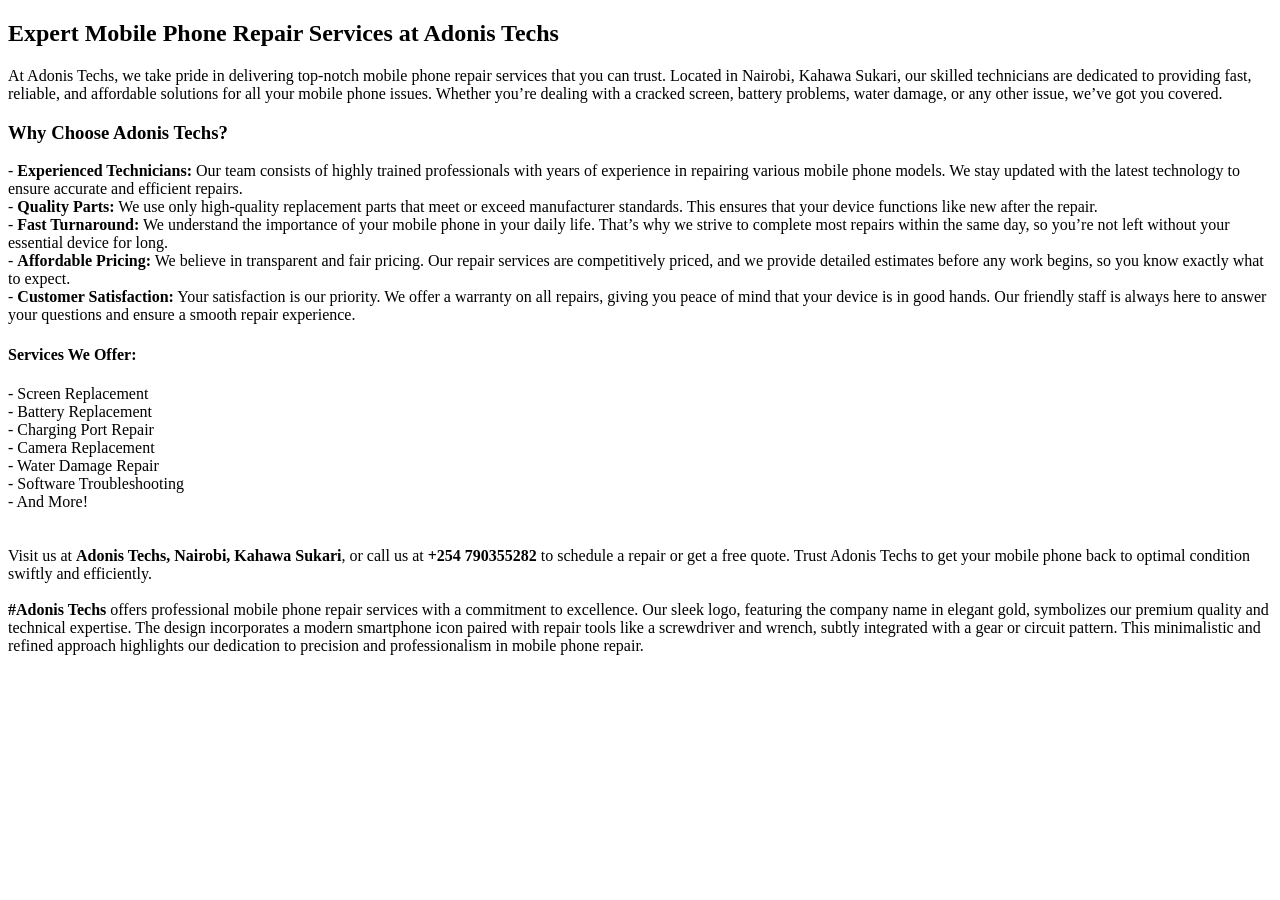
<file: Adonis-html/description.html>
<!DOCTYPE html>
<html lang="en">
<head>
    <meta charset="UTF-8">
    <meta name="viewport" content="width=device-width, initial-scale=1.0">
    <title>Adout Us</title>
    <link rel="icon" type="image/x-icon" href="./images/favicon.ico" />
</head>
<body>
  <p>
<h2>Expert Mobile Phone Repair Services at Adonis Techs</h2>

At Adonis Techs, we take pride in delivering top-notch mobile phone repair services that you can trust. Located in Nairobi, Kahawa Sukari, our skilled technicians are dedicated to providing fast, reliable, and affordable solutions for all your mobile phone issues. Whether you’re dealing with a cracked screen, battery problems, water damage, or any other issue, we’ve got you covered.<br>

<h3>Why Choose Adonis Techs?</h3>

- <b>Experienced Technicians:</b> Our team consists of highly trained professionals with years of experience in repairing various mobile phone models. We stay updated with the latest technology to ensure accurate and efficient repairs.<br>

- <b>Quality Parts:</b> We use only high-quality replacement parts that meet or exceed manufacturer standards. This ensures that your device functions like new after the repair.<br>

- <b>Fast Turnaround:</b> We understand the importance of your mobile phone in your daily life. That’s why we strive to complete most repairs within the same day, so you’re not left without your essential device for long.<br>

- <b>Affordable Pricing:</b> We believe in transparent and fair pricing. Our repair services are competitively priced, and we provide detailed estimates before any work begins, so you know exactly what to expect.<br>

- <b>Customer Satisfaction:</b> Your satisfaction is our priority. We offer a warranty on all repairs, giving you peace of mind that your device is in good hands. Our friendly staff is always here to answer your questions and ensure a smooth repair experience.<br>

<h4>Services We Offer:</h4>
- Screen Replacement<br>
- Battery Replacement<br>
- Charging Port Repair<br>
- Camera Replacement<br>
- Water Damage Repair<br>
- Software Troubleshooting<br>
- And More!<br><br><br>

Visit us at <b>Adonis Techs, Nairobi, Kahawa Sukari</b>, or call us at <b>+254 790355282</b> to schedule a repair or get a free quote. Trust Adonis Techs to get your mobile phone back to optimal condition swiftly and efficiently.<br><br>

<b>#Adonis Techs</b> offers professional mobile phone repair services with a commitment to excellence. Our sleek logo, featuring the company name in elegant gold, symbolizes our premium quality and technical expertise. The design incorporates a modern smartphone icon paired with repair tools like a screwdriver and wrench, subtly integrated with a gear or circuit pattern. This minimalistic and refined approach highlights our dedication to precision and professionalism in mobile phone repair.</p>  
<!--Start of Tawk.to Script-->
<script type="text/javascript">
var Tawk_API=Tawk_API||{}, Tawk_LoadStart=new Date();
(function(){
var s1=document.createElement("script"),s0=document.getElementsByTagName("script")[0];
s1.async=true;
s1.src='https://embed.tawk.to/674eddff4304e3196aebbcf4/1ie616cb2';
s1.charset='UTF-8';
s1.setAttribute('crossorigin','*');
s0.parentNode.insertBefore(s1,s0);
})();
</script>
<!--End of Tawk.to Script-->
</body>
</html>
</file>
